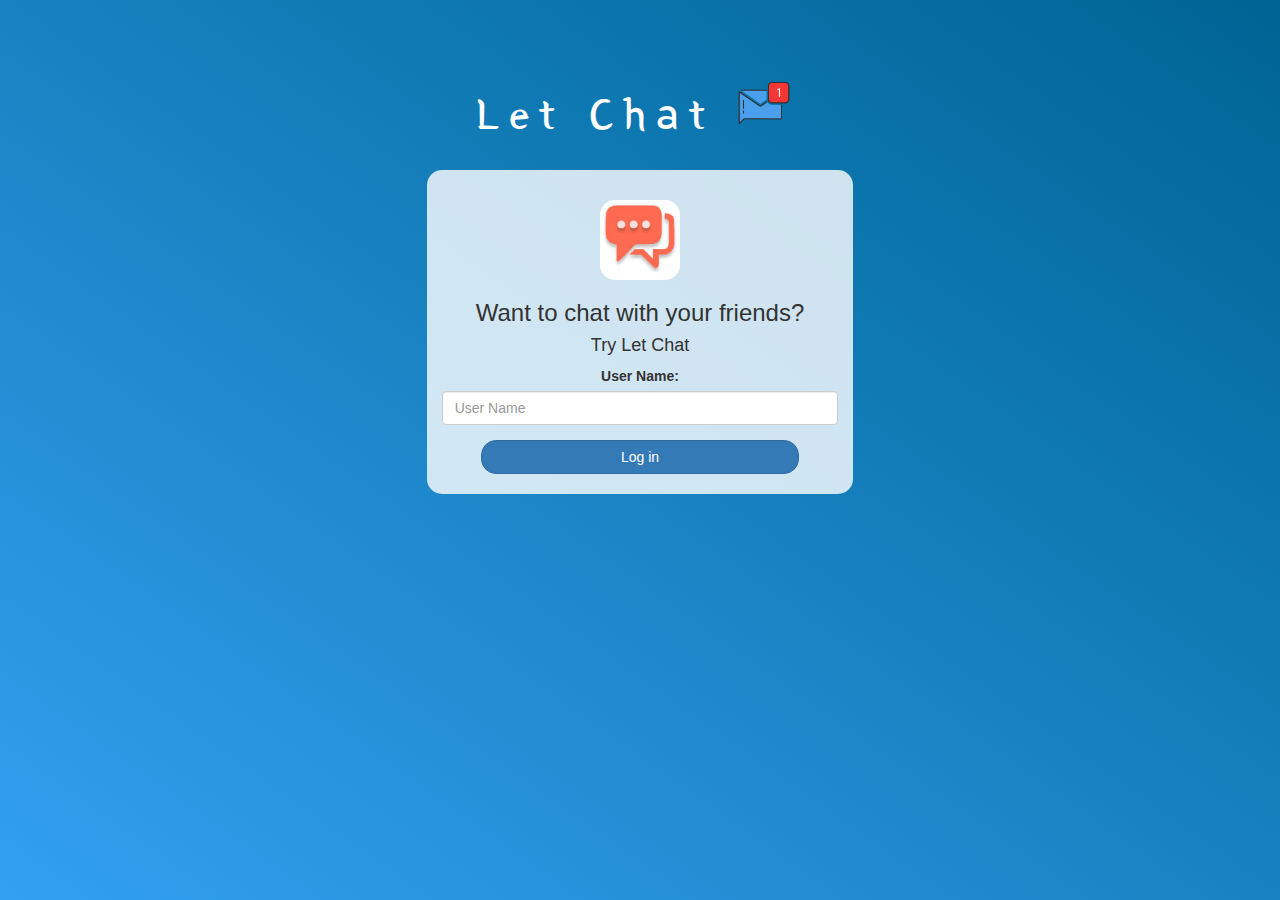
<file: index.html>
<html>

<head>
    <title>Let Chat</title>
    <link href="https://fonts.googleapis.com/css?family=Yeon+Sung&display=swap" rel="stylesheet">
    <link rel="stylesheet" href="https://maxcdn.bootstrapcdn.com/bootstrap/3.4.0/css/bootstrap.min.css">
    <script src="https://ajax.googleapis.com/ajax/libs/jquery/3.4.1/jquery.min.js"></script>
    <script src="https://maxcdn.bootstrapcdn.com/bootstrap/3.4.0/js/bootstrap.min.js"></script>
    <link rel="stylesheet" type="text/css" href="Kwitter.css">
    <script src="Kwitter.js"></script>
</head>

<body>
    <center>
        <h1 class="header">Let Chat <sup><img src="m2.png"></sup></h1>
        <div class="col-lg-4 col-md-6 col-sm-6 col-xs-11 login_div">
            <img src="chat-icon.jfif" class="logo">
            <h3>Want to chat with your friends?</h3>
            <h4>Try Let Chat</h4>
            <div class="form-group">
                <label>User Name:</label>
                <input type="text" id="user_name" class="form-control" placeholder="User Name">
            </div>
            <button id="login_button" class="btn btn-primary" onclick="addUser()">Log in</button>
            <br><br>
        </div>
    </center>
</body>

</html>
</file>
<file: Kwitter.css>
body {
    background-image: linear-gradient(to right top, #33a0f1, #2591d9, #1882c1, #0a73aa, #006494);
}

.header {
    color: white;
    font-family: 'Yeon Sung';
    font-size: 45px;
    letter-spacing: 10px;
    margin-top: 80px;
}

.header img {
    width: 80px;
    margin-left: -15px;
}

.header {
    color: white;
    font-family: 'Yeon Sung';
    font-size: 45px;
    letter-spacing: 10px;
    margin-top: 80px;
}

.login_div {
    background: rgba(255, 255, 255, 0.8);
    float: none;
    border-radius: 15px;
}

.header img {
    width: 80px;
    margin-left: -15px;
}

.logo {
    width: 80px;
    margin-top: 30px;
    border-radius: 15px;
}

#login_button {
    width: 80%;
    border-radius: 15px;
}
</file>
